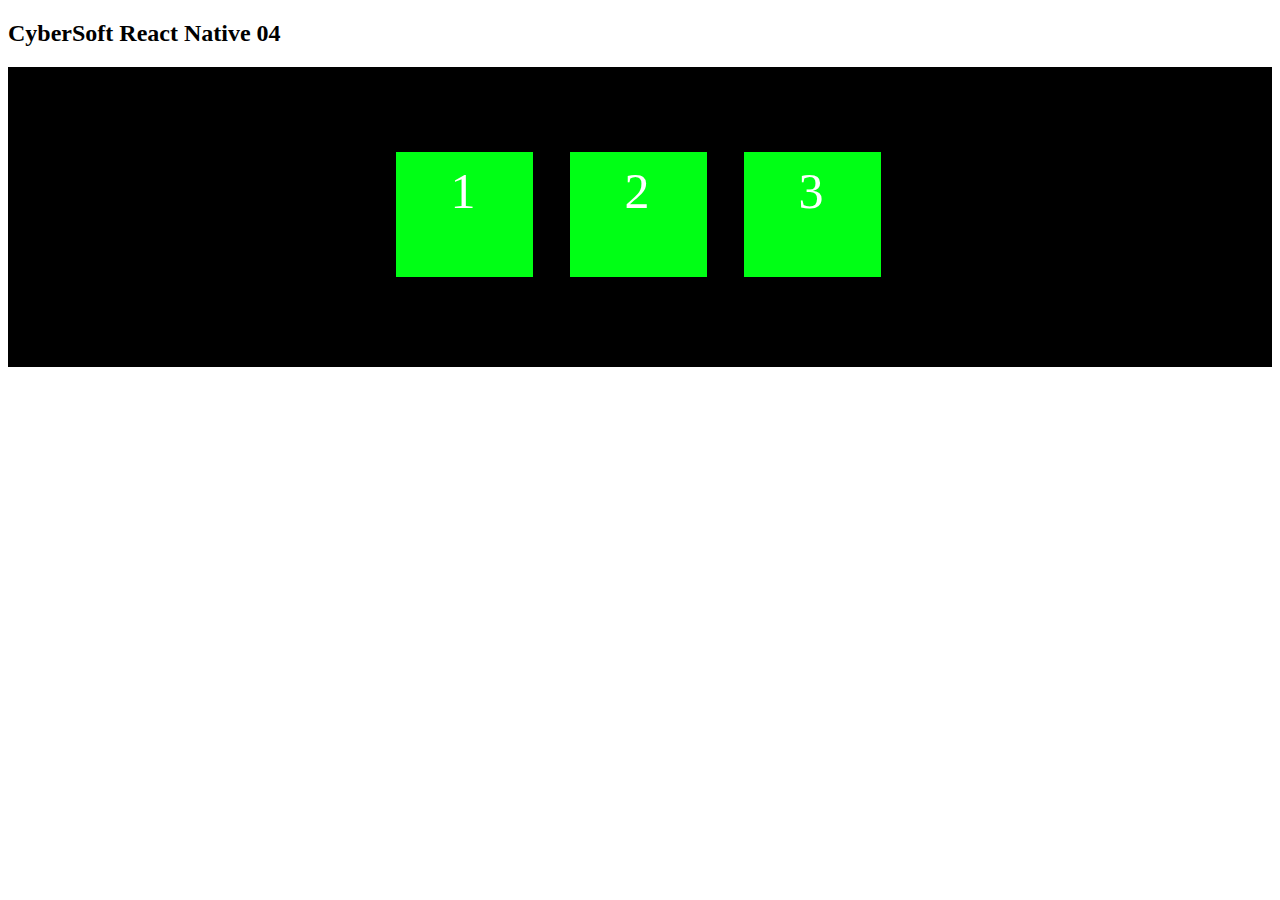
<file: index.html>
<!DOCTYPE html>
<html lang="en">
    <head>
<link rel="stylesheet" href="style.css">
    </head>
    <body>
        <div>
            <h2>CyberSoft React Native 04</h2>
            <!-- <p class="p-red"> Thẻ P hiển thị ra Red</p>
            <p class="p-red"> Thẻ P hiển thị ra Red </p>
            <p> oke nhe</p> -->
        </div>

        <!-- <div class="box">1</div>
        <div class="box">2</div>
        <div class="box">
            <div style="background-color: blue;">3</div>
        </div>
        <img class="image" src="https://www.nintendo.com//content/dam/noa/en_US/games/switch/t/to-the-moon-switch/to-the-moon-switch-hero.jpg" alt="">
        <p>---</p>
        <img class="image" src="To the moon.jpg" alt=""> -->

    <Div class="container">

        <div class="box">1</div>
        <div class="box">2</div>
        <div class="box">3</div>
        
    </Div>
    </body>
</html>
</file>
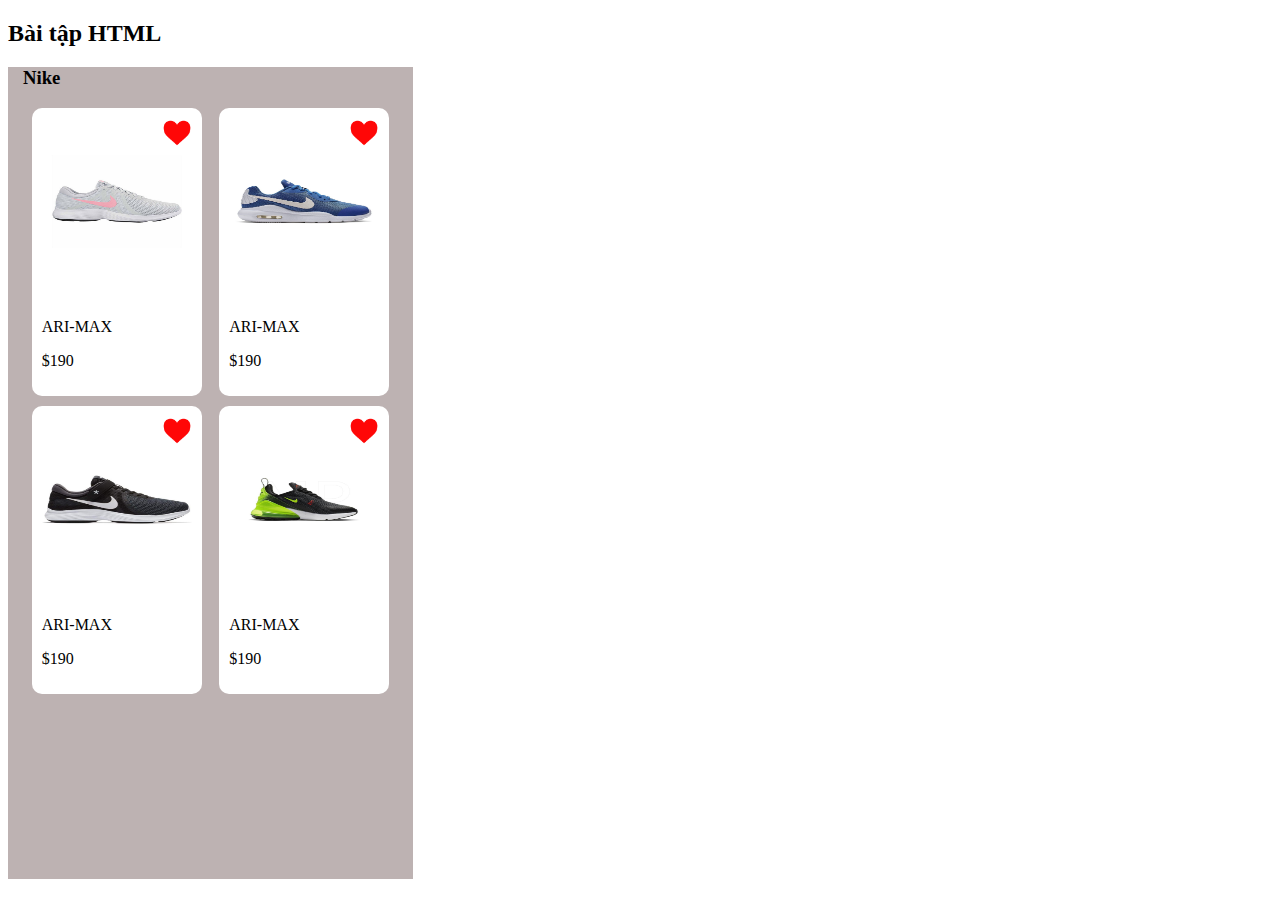
<file: BT01/index.html>
<!DOCTYPE html>
<html lang="en">
<head>
    <meta charset="UTF-8">
    <meta http-equiv="X-UA-Compatible" content="IE=edge">
    <meta name="viewport" content="width=device-width, initial-scale=1.0">
    <title>Document</title>
    <link rel="stylesheet" href="style.css">
</head>
<body>
    <div class="containter">

        <h2>Bài tập HTML</h2>

        <div class="content_exam">
        
            <h3>Nike</h3>

            <div class="product_content">

            <div class="product_card">

                <div class="icon_content">
                    <img class="heart_icon" src="Image/heart.png" alt="">
                </div>

                <div class="product_image">
                    <img class="image_product" src="Image/shoe1.jpg" alt="">
                </div>

                <div class="product_info">
                    <p>ARI-MAX</p>
                    <p>$190</p>
                </div>
            </div>

            <div class="product_card">

                <div class="icon_content">
                    <img class="heart_icon" src="Image/heart.png" alt="">
                </div>

                <div class="product_image">
                    <img class="image_product" src="Image/shoe2.jpg" alt="">
                </div>

                <div class="product_info">
                    <p>ARI-MAX</p>
                    <p>$190</p>
                </div>
            </div>

            <div class="product_card">

                <div class="icon_content">
                    <img class="heart_icon" src="Image/heart.png" alt="">
                </div>

                <div class="product_image">
                    <img class="image_product" src="Image/shoe3.jpg" alt="">
                </div>

                <div class="product_info">
                    <p>ARI-MAX</p>
                    <p>$190</p>
                </div>
            </div>

            <div class="product_card">

                <div class="icon_content">
                    <img class="heart_icon" src="Image/heart.png" alt="">
                </div>

                <div class="product_image">
                    <img class="image_product" src="Image/shoe4.jpg" alt="">
                </div>

                <div class="product_info">
                    <p>ARI-MAX</p>
                    <p>$190</p>
                </div>
            </div>

            </div>
        </div>

    </div>
</body>
</html>
</file>
<file: style.css>
.p-red {
    color: rgb(255, 0, 0);
    font-size: 30px;
}
.container {
    display: flex;
    background-color: black;
    justify-content: center;
    align-items: center;
    height: 300px;
}
.box{
    /* display: inline; */
    background-color: rgb(0, 255, 21);
    height: 100px;
    width: 100px;
    text-align: center;
    color: white;
    font-size: 50px;
    margin: 10px 20px 15px 17px;
    padding: 10px 20px 15px 17px;

}
.image {
    height: 150px;
    width: 150px;
    text-align: center;
    color: white;
    font-size: 50px;
    margin: 10px;
    padding: 10px;
}
</file>
<file: BT01/style.css>
.container {
    display: flex;
    justify-content: center;
}

/*thay doi file origin*/
/*thay doi file lan 3*/
.content_exam {
    padding: 0px 15px;
    width: 375px;
    height: 812px;
    background-color: rgb(189, 178, 178);
}

.product_content {
    display: flex;
    flex-wrap: wrap;
    justify-content: space-around;
}
.product_card {
display: flex;
flex-direction: column;
background-color: white;
width: 150px;
padding: 10px;
border-radius: 10px;
margin-bottom: 10px;
}

.icon_content {
    display: flex;
    justify-content: flex-end;
}

.image_product {
width: 100%;
height: 70%;
}


.heart_icon {
height: 30px;
width: 30px;
background-color: white;
}
</file>
